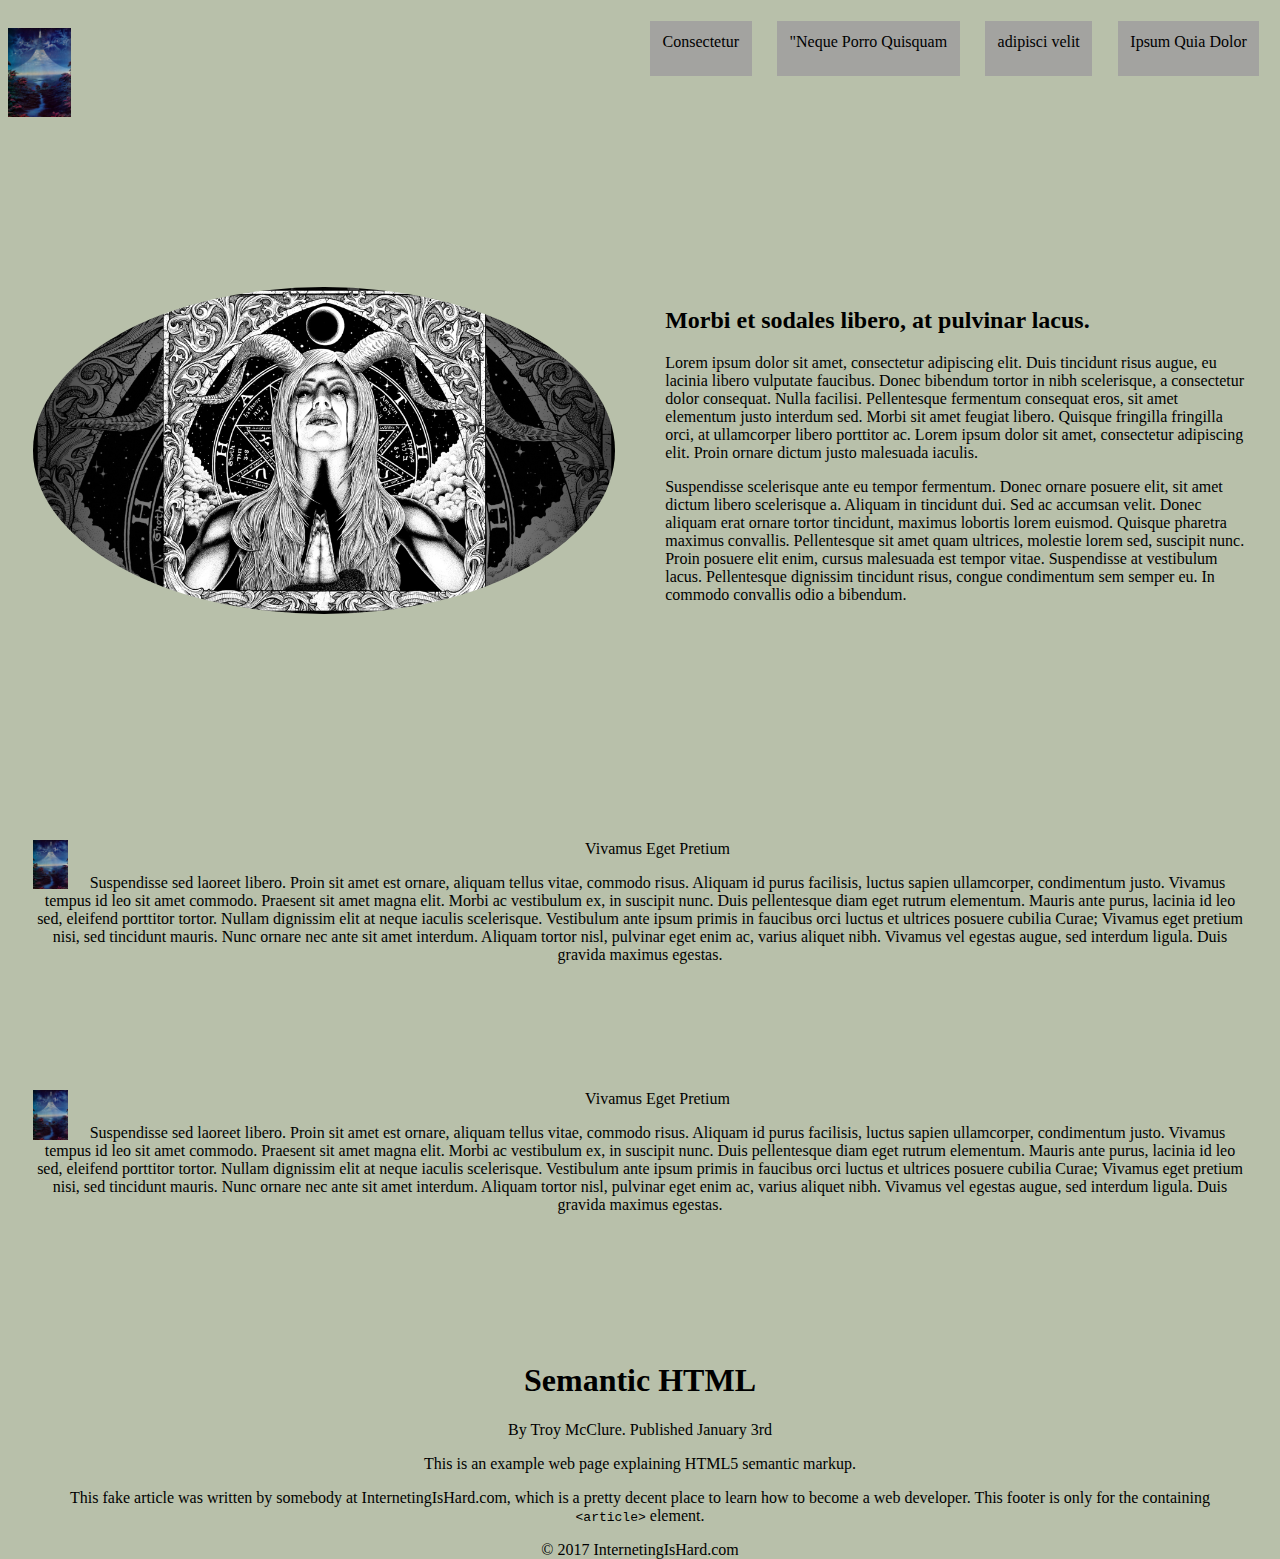
<file: chishko-css/index.html>
<!DOCTYPE html>
<html>
  <head>
    <title>css practice</title>
<link href="assets/css/styles.css" type="text/css" rel="stylesheet">

  </head>

<body>
  <div class="wrapper">

    <img src="assets/halo.jpg" class="image1" width="63">


      <div class="task1"
          <h2>Ipsum Quia Dolor</h2>
          <p></p>
         </div>

         <div class="task1"
          <h2>adipisci velit</h2>
          <p></p>
         </div>

         <div class="task1"
           <h2>"Neque Porro Quisquam</h2>
           <p></p>
         </div>

          <div class="task1"
            <h2>Consectetur</h2>
            <p></p>
          </div>
      </div>

<div style="clear: both;"></div>

    <div class="content">
      <h2></h2>
      <p></p>
      </div>


<div style="clear: both;"></div>

    <div class="columns">
      <section>
      <img src="assets/lady.jpg" class="image2" width="100%">
      </section>
      <aside>
        <h2>Morbi et sodales libero, at pulvinar lacus.</h2>
        <p> Lorem ipsum dolor sit amet, consectetur adipiscing elit. Duis tincidunt risus augue, eu lacinia libero vulputate faucibus. Donec bibendum tortor in nibh scelerisque, a consectetur dolor consequat. Nulla facilisi. Pellentesque fermentum consequat eros, sit amet elementum justo interdum sed. Morbi sit amet feugiat libero. Quisque fringilla fringilla orci, at ullamcorper libero porttitor ac. Lorem ipsum dolor sit amet, consectetur adipiscing elit. Proin ornare dictum justo malesuada iaculis. </p>
        <p>Suspendisse scelerisque ante eu tempor fermentum. Donec ornare posuere elit, sit amet dictum libero scelerisque a. Aliquam in tincidunt dui. Sed ac accumsan velit. Donec aliquam erat ornare tortor tincidunt, maximus lobortis lorem euismod. Quisque pharetra maximus convallis. Pellentesque sit amet quam ultrices, molestie lorem sed, suscipit nunc. Proin posuere elit enim, cursus malesuada est tempor vitae. Suspendisse at vestibulum lacus. Pellentesque dignissim tincidunt risus, congue condimentum sem semper eu. In commodo convallis odio a bibendum. </p>
      </aside>
      </div>

  <div style="clear: both;"></div>


  <div style="clear: both;"></div>

      <div class="content2">
        <h2></h2>
        <p></p>
        </div>


  <div style="clear: both;"></div>

    <div class="task2"
    <h2>Vivamus Eget Pretium</h2>
    <img src="assets/halo.jpg" class="image3" width="35">
    <p> Suspendisse sed laoreet libero. Proin sit amet est ornare, aliquam tellus vitae, commodo risus. Aliquam id purus facilisis, luctus sapien ullamcorper, condimentum justo. Vivamus tempus id leo sit amet commodo. Praesent sit amet magna elit. Morbi ac vestibulum ex, in suscipit nunc. Duis pellentesque diam eget rutrum elementum. Mauris ante purus, lacinia id leo sed, eleifend porttitor tortor. Nullam dignissim elit at neque iaculis scelerisque. Vestibulum ante ipsum primis in faucibus orci luctus et ultrices posuere cubilia Curae; Vivamus eget pretium nisi, sed tincidunt mauris. Nunc ornare nec ante sit amet interdum. Aliquam tortor nisl, pulvinar eget enim ac, varius aliquet nibh. Vivamus vel egestas augue, sed interdum ligula. Duis gravida maximus egestas. </p>
    </div>

<div style="clear: both;"></div>

    <div class="content2">
      <h2></h2>
      <p></p>
      </div>


<div style="clear: both;"></div>

      <div class="task2"
      <h2>Vivamus Eget Pretium</h2>
      <img src="assets/halo.jpg" class="image3" width="35">
      <p> Suspendisse sed laoreet libero. Proin sit amet est ornare, aliquam tellus vitae, commodo risus. Aliquam id purus facilisis, luctus sapien ullamcorper, condimentum justo. Vivamus tempus id leo sit amet commodo. Praesent sit amet magna elit. Morbi ac vestibulum ex, in suscipit nunc. Duis pellentesque diam eget rutrum elementum. Mauris ante purus, lacinia id leo sed, eleifend porttitor tortor. Nullam dignissim elit at neque iaculis scelerisque. Vestibulum ante ipsum primis in faucibus orci luctus et ultrices posuere cubilia Curae; Vivamus eget pretium nisi, sed tincidunt mauris. Nunc ornare nec ante sit amet interdum. Aliquam tortor nisl, pulvinar eget enim ac, varius aliquet nibh. Vivamus vel egestas augue, sed interdum ligula. Duis gravida maximus egestas. </p>
      </div>

<div style="clear: both;"></div>

    <div class="content2">
      <h2></h2>
      <p></p>
      </div>


<div style="clear: both;"></div>

<div class="task2"

    <article>
      <header>
        <h1>Semantic HTML</h1>
        <p>By Troy McClure. Published January 3rd</p>
      </header>

      <p>This is an example web page explaining HTML5 semantic markup.</p>


      <footer>
        <p>This fake article was written by somebody at InternetingIsHard.com,
           which is a pretty decent place to learn how to become a web developer. This
           footer is only for the containing <code>&lt;article&gt;</code> element.</p>
      </footer>

    </article>

    <footer>
      <p>&copy; 2017 InternetingIsHard.com</p>
    </footer>

    </div>
    </body>



</html>
</file>
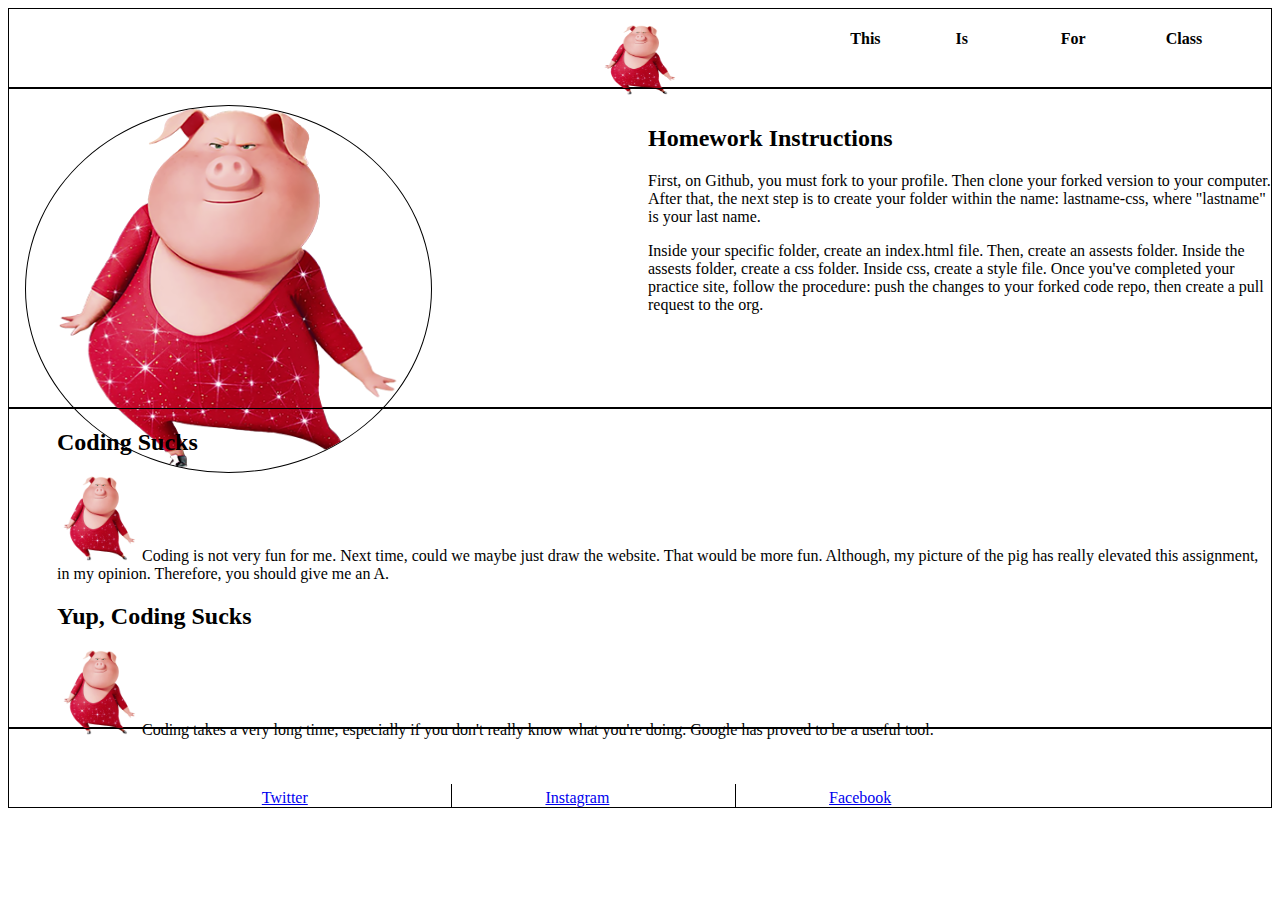
<file: clemens-css/index.html>
<!DOCTYPE html>
<html lang="en">

<head>
  <meta charset="UTF-8" />
  <title>Homework 6</title>
  <link rel="stylesheet" href="style.css" type="text/css">
</head>

<body>
  <div class="container">
    <div class="box1">
      <p></p>
      <img src="piggy.png" alt="pig">
      <div>
        <h4>This</h4>
        <h4>Is</h4>
        <h4>For</h4>
        <h4>Class</h4>
      </div>
    </div>
    <div class="box2">
      <img src="piggy.png" alt="pig" id="box2img" />
      <div>
        <h2>Homework Instructions</h2>
        <p>First, on Github, you must fork to your profile. Then clone your forked version to your computer. After that, the next step is to create your folder within the name: lastname-css, where "lastname" is your last name.</p>
        <p>Inside your specific folder, create an index.html file. Then, create an assests folder. Inside the assests folder, create a css folder. Inside css, create a style file. Once you've completed your practice site, follow the procedure: push the changes
          to your forked code repo, then create a pull request to the org.</p>
      </div>
    </div>
    <div class="box3">
      <h2>Coding Sucks</h2>
      <p><img src="piggy.png" alt="pig" id="box3pig">Coding is not very fun for me. Next time, could we maybe just draw the website. That would be more fun. Although, my picture of the pig has really elevated this assignment, in my opinion. Therefore, you
        should give me an A.</p>
      <h2>Yup, Coding Sucks</h2>
      <p><img src="piggy.png" alt="pig" id="box3pig">Coding takes a very long time, especially if you don't really know what you're doing. Google has proved to be a useful tool.</p>
    </div>
    <div class="box4">
      <a href="https://twitter.com/">Twitter</a>
      <div class="vl"></div>
      <a href="https://www.instagram.com/">Instagram</a>
      <div class="vl"></div>
      <a href="https://www.facebook.com/">Facebook</a>
    </div>
  </div>

</body>

</html>
</file>
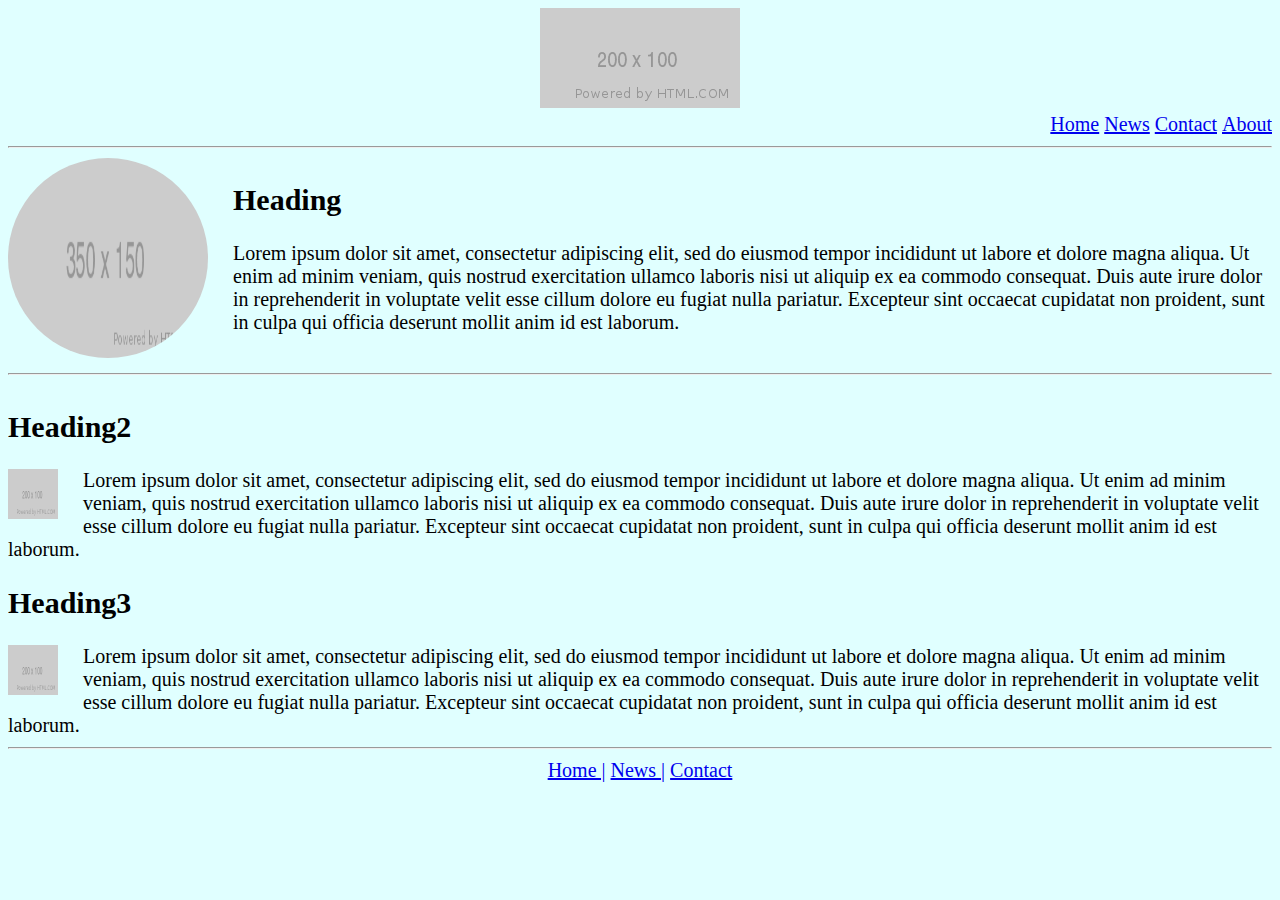
<file: eghbali-css/index.html>
<!DOCTYPE html>
<html>
  <head>
    <title>Practice CSS Basics</title>
    <link rel="stylesheet" type="text/css" href="assets/css/style.css"/>
  </head>

  <body>
    <section>
      <center>
        <img src="assets/images/200x100.png" class="image1"/>
      <center/>
    <ul class="nav1">
      <li><a href="default.asp">Home</a></li>
      <li><a href="news.asp">News</a></li>
      <li><a href="contact.asp">Contact</a></li>
      <li><a href="about.asp">About</a></li>
    </ul>
    </section>

<hr>

    <section>
      <span style="float:left; display:inline;">
          <img src="assets/images/350x150.png" class="image2"/>
  	  </span>

  	  <span style="margin-left: 25px; display:inline;overflow:auto;position:absolute" >
          <h2 style="overflow:hidden;position:relative">Heading</h2>
          <p style="overflow:hidden;position:relative">Lorem ipsum dolor sit amet, consectetur adipiscing elit, sed do eiusmod tempor incididunt ut labore et dolore magna aliqua. Ut enim ad minim veniam, quis nostrud exercitation ullamco laboris nisi ut aliquip ex ea commodo consequat. Duis aute irure dolor in reprehenderit in voluptate velit esse cillum dolore eu fugiat nulla pariatur. Excepteur sint occaecat cupidatat non proident, sunt in culpa qui officia deserunt mollit anim id est laborum.</p>
  	  </span>
    </section>

<hr>

    <section>
      <h2>Heading2</h2>
        <span style="overflow:auto">
          <img src="assets/images/200x100.png" class="image3" style="float:left;display:inline; vertical-align:top;margin-right:25px;"/>
          <p style="display:inline;overflow:auto; vertical-align:top;">Lorem ipsum dolor sit amet, consectetur adipiscing elit, sed do eiusmod tempor incididunt ut labore et dolore magna aliqua. Ut enim ad minim veniam, quis nostrud exercitation ullamco laboris nisi ut aliquip ex ea commodo consequat. Duis aute irure dolor in reprehenderit in voluptate velit esse cillum dolore eu fugiat nulla pariatur. Excepteur sint occaecat cupidatat non proident, sunt in culpa qui officia deserunt mollit anim id est laborum.
          </p>
        </span>
  	  <h2>Heading3</h2>
        <span style="overflow:auto">
          <img src="assets/images/200x100.png" class="image3" style="float:left;display:inline; vertical-align:top;margin-right:25px;"/>
          <p style="display:inline;overflow:auto; vertical-align:top;">Lorem ipsum dolor sit amet, consectetur adipiscing elit, sed do eiusmod tempor incididunt ut labore et dolore magna aliqua. Ut enim ad minim veniam, quis nostrud exercitation ullamco laboris nisi ut aliquip ex ea commodo consequat. Duis aute irure dolor in reprehenderit in voluptate velit esse cillum dolore eu fugiat nulla pariatur. Excepteur sint occaecat cupidatat non proident, sunt in culpa qui officia deserunt mollit anim id est laborum.
          </p>
        </span>
    </section>

<hr>

    <section>
      <ul class="nav2">
        <li><a href="default.asp">Home  |</a></li>
        <li><a href="news.asp">News  |</a></li>
        <li><a href="contact.asp">Contact</a></li>
      </ul>
    </section>

  </body>
</html>
</file>
<file: chishko-css/assets/css/styles.css>
body {
    background-color: #B8C0AA;
}
}
.wrapper {
  background: #fff;
  max-width: 960px;
  margin: 0 auto;
  padding: 20px;
}
.wrapper:after{
  content: "";
  display: block;
  clear: both;
}

.task1:after{
  content: "";
  display: block;
  clear: both;

}
.image1{
    float: left;
}

.image1, .task1 h2, .task1 p{
  color:"#999";
  Margin: 20px 0;
  text-align: center;
}

.task1{
  float: right;
  background: #A3A3A0;
  width: 29.33%%;
  margin: 1%;
  padding: 1%;
  height: 30px;
}

.content{
  padding: 50px;
  clear: left;
  margin-top: 5px;
}
 section, aside{
  float: left;
  width: 46%;
  padding: 1%;
  margin: 1%;
  backgorund: #f2f2f2;
}
.image2{
  border-radius: 50%;
}
.content2{
  padding: 50px;
  clear: left;
  margin-top: 50px;
}
.task2{
  text-align: center;
  background: #;
  width: 29.33%%;
  margin: 1%;
  padding: 1%;
  height: 30px;
}
.image3{
    float: left;
</file>
<file: clemens-css/style.css>
.container {
  display: grid;
  grid-template-rows: 80px 320px 320px 80px;
}

.container>div {
  border: 1px black solid;
}

.box2 {
  display: grid;
  grid-template-columns: 1fr 1fr;
  padding-left: 1em;
  padding-top: 1em;
  padding-bottom: 1em;
}


.box1 {
  display: grid;
  grid-template-columns: 1fr 1fr 1fr;
}

.box1>img {
  display: block;
  margin-left: auto;
  margin-right: auto;
  width: 20%;
  height: 60%;
  padding-bottom: 1em;
  padding-top: 1em;
}

.box1>div {
  display: grid;
  grid-template-columns: 1fr 1fr 1fr 1fr;
}

#box2img {
  border-radius: 50%;
  border: 1px solid black;
  width: 65%;
  height: 90%;
}

#box3pig {
  margin-left: auto;
  margin-right: auto;
  width: 7%;
  height: 20%;
}

.box3 {
  padding-left: 3em;
}

.box4 {
  display: grid;
  grid-template-columns: 2fr 1fr 2fr 1fr 2fr;
  padding-right:20%;
  padding-left:20%;
  align-items:end;
}

.vl {
  border-left: 1px solid black;
  height: 30%;
}
</file>
<file: eghbali-css/assets/css/style.css>
body {
  background-color: LightCyan;
  font-size:20px;
  font-family: "Lato-Light"
}

ul {
  list-style-type: none;
  margin: 0;
  padding: 0;
}

li {
  display: inline;
}

.nav1 {
  list-style: none;
  padding: 0;
  text-align: right;
}

.nav2 {
  list-style: none;
  padding: 0;
  text-align: center;
}

.image1 {
  width:200px;
  height:100px;
}

.image2 {
  width:200px;
  height:200px;
  border-radius: 50%;
}

.image3 {
  width:50px;
  height:50px;
}

hr.style-one {
  border: 0;
  height: 1px;
  background: #333;
  background-image: linear-gradient(to right, #ccc, #333, #ccc);
}

section {
  overflow: auto;
}
</file>
